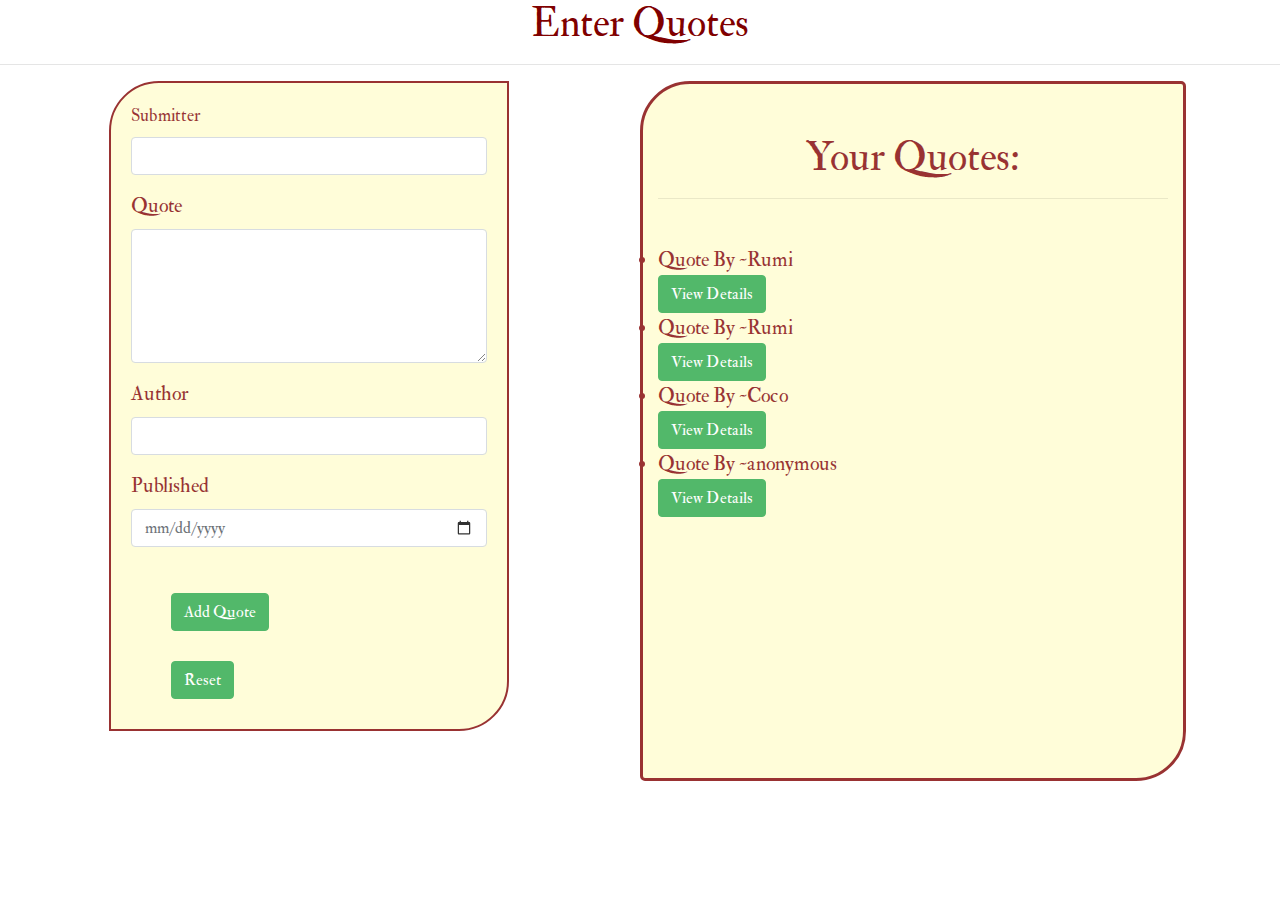
<file: index.html>
<!doctype html>
<html lang="en">
<head>
  <meta charset="utf-8">
  <title>Quotes</title>
  <base href="https://apwao.github.io/Quotes/">
  <meta name="viewport" content="width=device-width, initial-scale=1">
  <link rel="icon" type="image/x-icon" href="favicon.ico">
  <link href="https://fonts.googleapis.com/css?family=IM+Fell+Double+Pica:400i" rel="stylesheet">
<link rel="stylesheet" href="styles.761bc6d64a02e8c08bbd.css"></head>
<body>
  <app-root></app-root>
<script type="text/javascript" src="runtime.26209474bfa8dc87a77c.js"></script><script type="text/javascript" src="es2015-polyfills.c5dd28b362270c767b34.js" nomodule></script><script type="text/javascript" src="polyfills.8bbb231b43165d65d357.js"></script><script type="text/javascript" src="main.4d381f3aa76497b9a272.js"></script></body>
</html>
</file>
